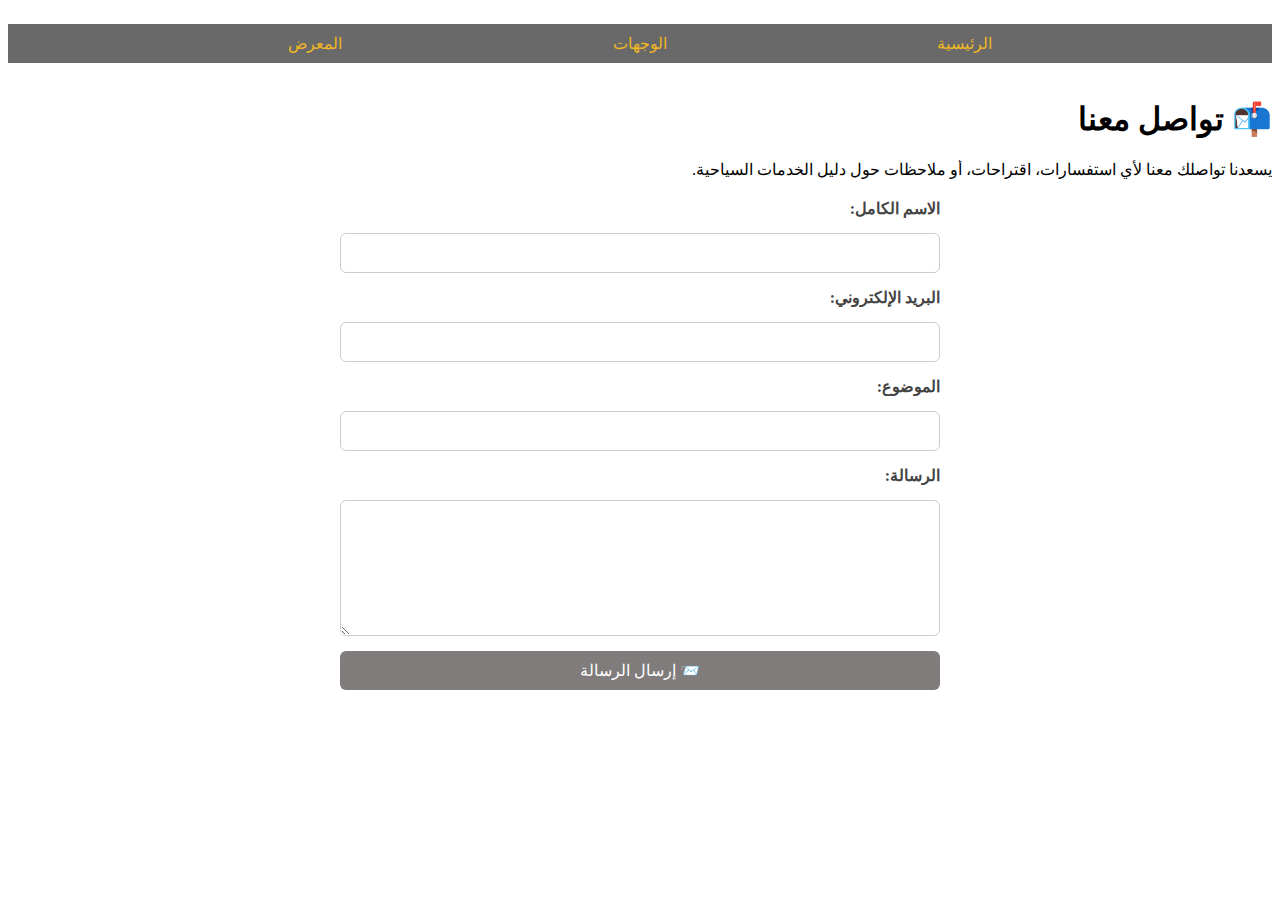
<file: contact/index.html>
<!DOCTYPE html>
<html lang="ar" dir="rtl">
<head>
  <meta charset="UTF-8">
  <title>تواصل معنا</title>
  <link rel="stylesheet" href="style.css">
</head>
<body>

  <nav class="nav_main">
    <ul>
      <li><a href="../index.html">الرئيسية</a></li>
      <li><a href="../distnation/index.html">الوجهات</a></li>

      <li><a href="../display/display.html">المعرض</a></li>

    </ul>
  </nav>

  <section class="services-container">
    <h1>📬 تواصل معنا</h1>
    <p>يسعدنا تواصلك معنا لأي استفسارات، اقتراحات، أو ملاحظات حول دليل الخدمات السياحية.</p>

    <form action="#" method="post" class="contact-form">
      <label for="name">الاسم الكامل:</label>
      <input type="text" id="name" name="name" required>

      <label for="email">البريد الإلكتروني:</label>
      <input type="email" id="email" name="email" required>

      <label for="subject">الموضوع:</label>
      <input type="text" id="subject" name="subject">

      <label for="message">الرسالة:</label>
      <textarea id="message" name="message" rows="6" required></textarea>

      <button type="submit">📨 إرسال الرسالة</button>
    </form>
  </section>

</body>
</html>
</file>
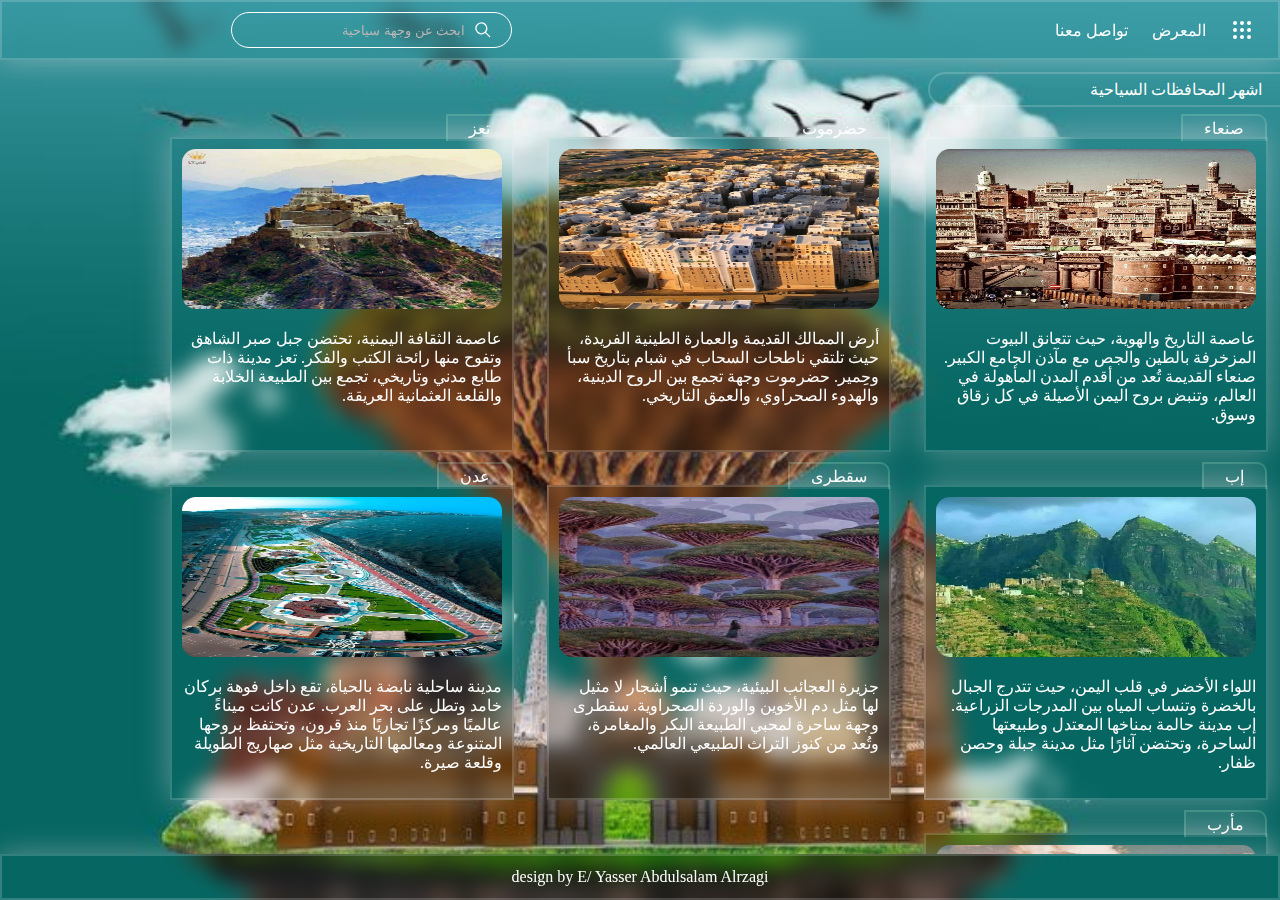
<file: distnation/index.html>
<!doctype html>
<html>
<head>
    <meta charset="utf-8">
    <meta name="viewport" content="width=device-width, initial-scale=1">
    <title>اكتشف جمال اليمن</title>
    <link rel="stylesheet" href="style.css">
</head>



<body>
<!-- <h1 class="main_title">اكتشف جمال اليمن:وجهات سياحية تنتظرك!</h1>-->
   <nav class="nav_main">
       <div class="start">
           <ul>

               <li><a href="../index.html" title="الرئيسية">
                   <svg width="24" height="24" viewBox="0 0 24 24" xmlns="http://www.w3.org/2000/svg">
                       <path d="M12 17a2 2 0 110 4 2 2 0 010-4zm7 0a2 2 0 110 4 2 2 0 010-4zM5 17a2 2 0 110 4 2 2 0 010-4zm7-7a2 2 0 110 4 2 2 0 010-4zm7 0a2 2 0 110 4 2 2 0 010-4zM5 10a2 2 0 110 4 2 2 0 010-4zm7-7a2 2 0 110 4 2 2 0 010-4zm7 0a2 2 0 110 4 2 2 0 010-4zM5 3a2 2 0 110 4 2 2 0 010-4z"></path>
                   </svg>
               </a>
               </li>
                   <li><a href="../display/display.html">المعرض</a></li>
                   <li><a href="../contact/index.html">تواصل معنا</a></li>
           </ul>

       </div>
       <div class="search">
           <div class="input-search">
               <button>
                 <svg width="24" height="24" viewBox="0 0 24 24" xmlns="http://www.w3.org/2000/svg"><path d="M10 2.75a7.25 7.25 0 015.63 11.82l4.9 4.9a.75.75 0 01-.98 1.13l-.08-.07-4.9-4.9A7.25 7.25 0 1110 2.75zm0 1.5a5.75 5.75 0 100 11.5 5.75 5.75 0 000-11.5z"></path></svg>

               </button>
                <input type="search" name="searched" placeholder="ابحث عن وجهة سياحية" id="searched">
           </div>

       </div>



   </nav>

    <div class="container">
         <div class="title-m">اشهر المحافظات السياحية</div>
        <div class="cards">


            <div class="card card1">
                <div class="title-card" > صنعاء</div>
               <a href="../service/services_sana'a/index.html"> <img src="old_sana'a.jpg"></a>
                <p>عاصمة التاريخ والهوية، حيث تتعانق البيوت المزخرفة بالطين والجص مع مآذن الجامع الكبير. صنعاء القديمة تُعد من أقدم المدن المأهولة في العالم، وتنبض بروح اليمن الأصيلة في كل زقاق وسوق.</p>
            </div>

            <div class="card card2">
                <div class="title-card" > حضرموت</div>
                <a href="../service/services_marb/index.html"><img src="hadr.jpg"></a>
                <p>
        أرض الممالك القديمة والعمارة الطينية الفريدة، حيث تلتقي ناطحات السحاب في شبام بتاريخ سبأ وحِمير. حضرموت وجهة تجمع بين الروح الدينية، والهدوء الصحراوي، والعمق التاريخي.</p>
            </div>

            <div class="card card3">
                <div class="title-card" > تعز</div>
                <a href="../service/services_taiiz/index.html"><img src="taiiz.jpg"></a>
                <p>عاصمة الثقافة اليمنية، تحتضن جبل صبر الشاهق وتفوح منها رائحة الكتب والفكر. تعز مدينة ذات طابع مدني وتاريخي، تجمع بين الطبيعة الخلابة والقلعة العثمانية العريقة.</p>
            </div>

            <div class="card card4">
                <div class="title-card" > إب</div>
                <a href="../service/services_eeb/index.html"><img src="eb.jpg"></a>

                <p>اللواء الأخضر في قلب اليمن، حيث تتدرج الجبال بالخضرة وتنساب المياه بين المدرجات الزراعية. إب مدينة حالمة بمناخها المعتدل وطبيعتها الساحرة، وتحتضن آثارًا مثل مدينة جبلة وحصن ظفار.</p>
            </div>

            <div class="card card5">
                <div class="title-card" > سقطرى</div>

                <a href="../service/services_soqatra/index.html"><img src="socatra.jpg"></a>

                <p>جزيرة العجائب البيئية، حيث تنمو أشجار لا مثيل لها مثل دم الأخوين والوردة الصحراوية. سقطرى وجهة ساحرة لمحبي الطبيعة البكر والمغامرة، وتُعد من كنوز التراث الطبيعي العالمي.</p>
            </div>

            <div class="card card6">
                <div class="title-card" > عدن</div>
               <a href="../service/services_aden/index.html"> <img src="aden.jpg"></a>

                <p>مدينة ساحلية نابضة بالحياة، تقع داخل فوهة بركان خامد وتطل على بحر العرب. عدن كانت ميناءً عالميًا ومركزًا تجاريًا منذ قرون، وتحتفظ بروحها المتنوعة ومعالمها التاريخية مثل صهاريج الطويلة وقلعة صيرة.</p>
            </div>

              <div class="card card7">

                <div class="title-card" > مأرب</div>
                  <a href="../service/services_marb/index.html"><img src="marb.jpg"></a>

                <p>مهد الحضارة السبئية، وموطن سد مأرب العظيم ومعبد أوام. مأرب تحكي قصة اليمن القديم بكل فخر، وتُعد وجهة مثالية لعشاق الآثار والأساطير.</p>
            </div>
        </div>


          <div class="title-f">🍽️ أشهر الأكلات اليمنية السياحية</div>
        <div class="foods">



          <div class="food-card">
              <img src="foods/mandi.jpg">
            <h2>🥘 المندي</h2>
            <p>لحم أو دجاج يُطهى في حفرة تحت الأرض على الفحم، يقدم مع أرز متبل ومكسرات. يُشتهر في مأرب وحضرموت.</p>
          </div>

          <div class="food-card">
               <img src="foods/zorbian.jpg">
            <h2>🍛 الزربيان</h2>
            <p>طبق عدني فاخر من الأرز واللحم أو الدجاج، مع الزبيب والبطاطس والبهارات. يُقدم في المناسبات ويُعد من أطيب الأطباق في عدن.</p>
          </div>

          <div class="food-card">
              <img src="foods/salth.jpg">
            <h2>🍲 السلتة</h2>
            <p>خليط من الحلبة، اللحم، الخضار، والمرق، يُقدم في فخار ساخن. يُشتهر في صنعاء ويُعد وجبة يومية شعبية.</p>
          </div>

          <div class="food-card">
              <img src="foods/fahsa%20(2).jpg">
            <h2>🍲 الفحسة</h2>
            <p>مشابه للسلتة لكن أكثر كثافة، ويُضاف إليها اللحم المهروس.</p>
          </div>

          <div class="food-card">
              <img src="foods/assid.jpg">
            <h2>🌾 العصيد</h2>
            <p>عجينة من دقيق الذرة أو البر، تُقدم مع مرق اللحم أو العسل. تُشتهر في إب وتعز والمناطق الوسطى.</p>
          </div>

          <div class="food-card">
              <img src="foods/shafot.jpg">
            <h2>🥣 الشفوت</h2>
            <p>خبز رقيق مغموس في لبن وثوم ونعناع، يُقدم باردًا كمقبلات. يُشتهر في صنعاء والمناطق الجبلية.</p>
          </div>

          <div class="food-card">
              <img src="foods/bentsahn.jpg">
            <h2>🍯 بنت الصحن</h2>
            <p>فطيرة رقيقة مدهونة بالسمن والعسل، تُقدم في المناسبات والأعياد. تُعد من الحلويات التقليدية في معظم المحافظات.</p>
          </div>

          <div class="food-card">
              <img src="foods/sabaia.jpg">
            <h2>🥟 السبايا</h2>
            <p>فطيرة محشوة بالتمر أو السكر، تُخبز وتُقدم مع الشاي. تُشتهر في تعز وإب.</p>
          </div>

          <div class="food-card">
              <img src="foods/mlog.jpg">
            <h2>🍞 الملوج </h2>
            <p>أنواع خبز يمني تُخبز في التنور، تُقدم مع الأطباق أو الشاي، وتُعد جزءًا أساسيًا من المائدة اليمنية.</p>
          </div>

          <div class="food-card">
              <img src="foods/shay.jpg">
            <h2>☕ الشاي العدني والقهوة اليمنية</h2>
            <p>الشاي العدني بالحليب والهيل والقرنفل، والقهوة اليمنية الخفيفة مع الزنجبيل والهيل، تُقدمان في مجالس الضيافة.</p>



          </div>

        </div>

    </div>

<footer>
    design by E/ Yasser Abdulsalam Alrzagi
</footer>
</body>
</html>
</file>
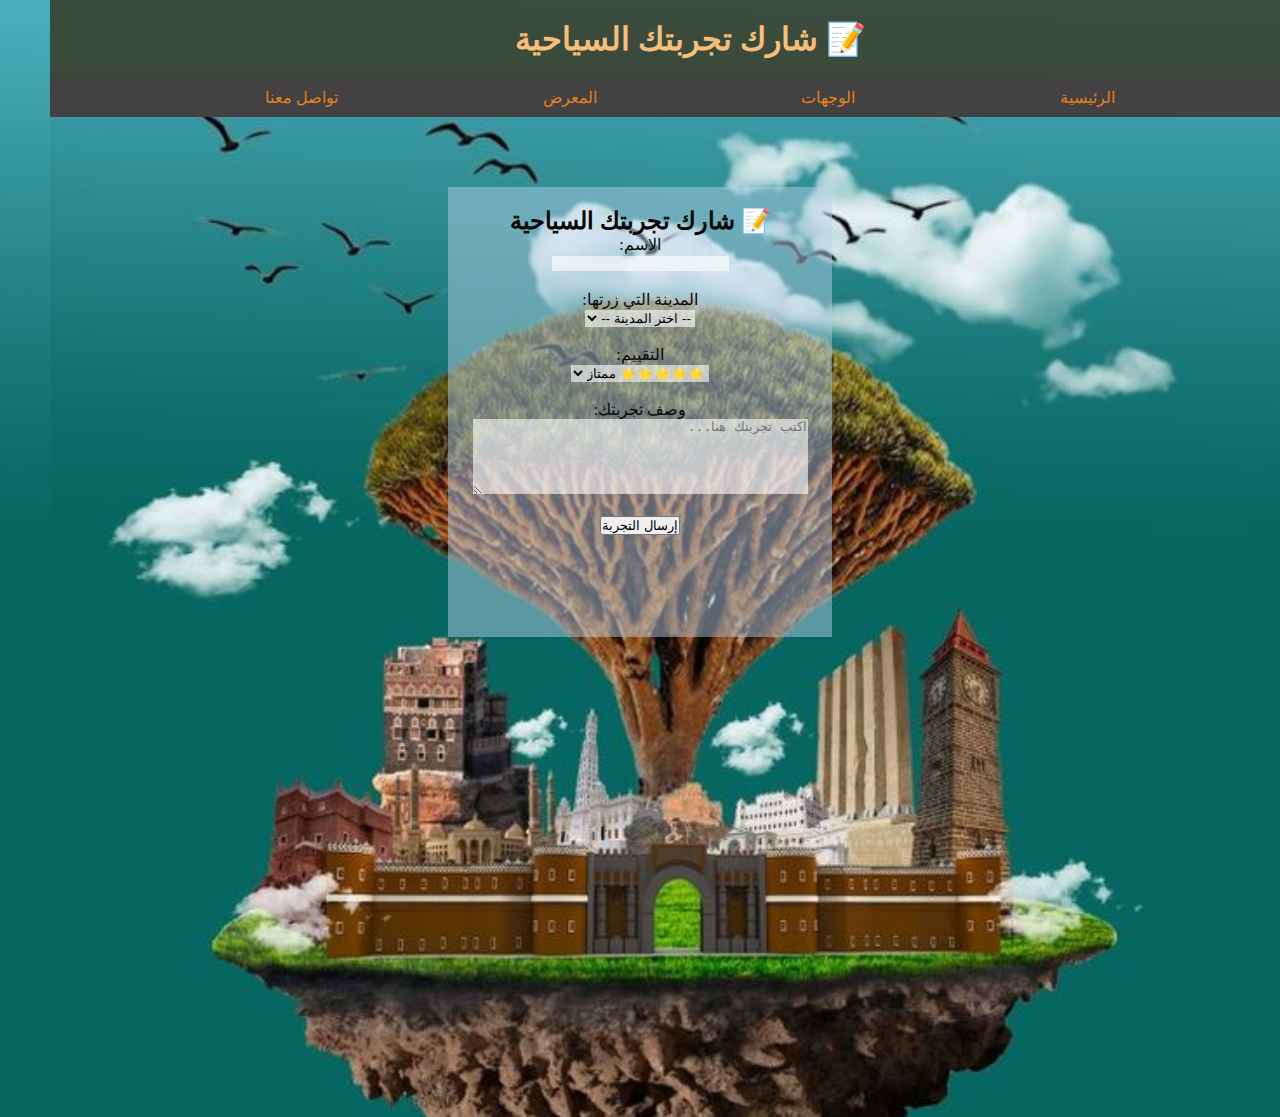
<file: service/index.html>
<!DOCTYPE html>
<html lang="ar" dir="rtl">
<head>
  <meta charset="UTF-8">
  <title>دليل الخدمات السياحية – اليمن</title>
  <link rel="stylesheet" href="style.css">
</head>
<body>
<form class="main">
    <h1>📝 شارك تجربتك السياحية</h1>


   <nav class="nav_main">
       <ul>
 <li><a href="../index.html">الرئيسية</a></li>
           <li><a href="../distnation/index.html">الوجهات</a></li>
           <li><a href="../display/display.html">المعرض</a></li>
           <li><a href="../contact/index.html">تواصل معنا</a></li>
       </ul>
   </nav>
        <nav class="input-content">

            <section class="main_input">
  <h2>📝 شارك تجربتك السياحية</h2>
  <form action="#" method="post">
    <label for="name">الاسم:</label><br>
    <input type="text" id="name" name="name" required><br><br>

    <label for="city">المدينة التي زرتها:</label><br>
    <select id="city" name="city" required>
      <option value="">-- اختر المدينة --</option>
      <option value="حضرموت">حضرموت</option>
        <option value="مأرب">مأرب</option>
      <option value="تعز">تعز</option>
      <option value="إب">إب</option>

      <option value="صنعاء">صنعاء</option>
      <option value="عدن">عدن</option>
      <option value="سقطرى">سقطرى</option>
    </select><br><br>

    <label for="rating">التقييم:</label><br>
    <select id="rating" name="rating" required>
      <option value="5">⭐⭐⭐⭐⭐ ممتاز</option>
      <option value="4">⭐⭐⭐⭐ جيد جدًا</option>
      <option value="3">⭐⭐⭐ جيد</option>
      <option value="2">⭐⭐ متوسط</option>
      <option value="1">⭐ ضعيف</option>
    </select><br><br>

    <label for="experience">وصف تجربتك:</label><br>
    <textarea id="experience" name="experience" rows="5" cols="40" placeholder="اكتب تجربتك هنا..." required></textarea><br><br>

    <button type="submit">إرسال التجربة</button>
  </form>
</section>

        </nav>
    </div>

</form>
</body>
</file>
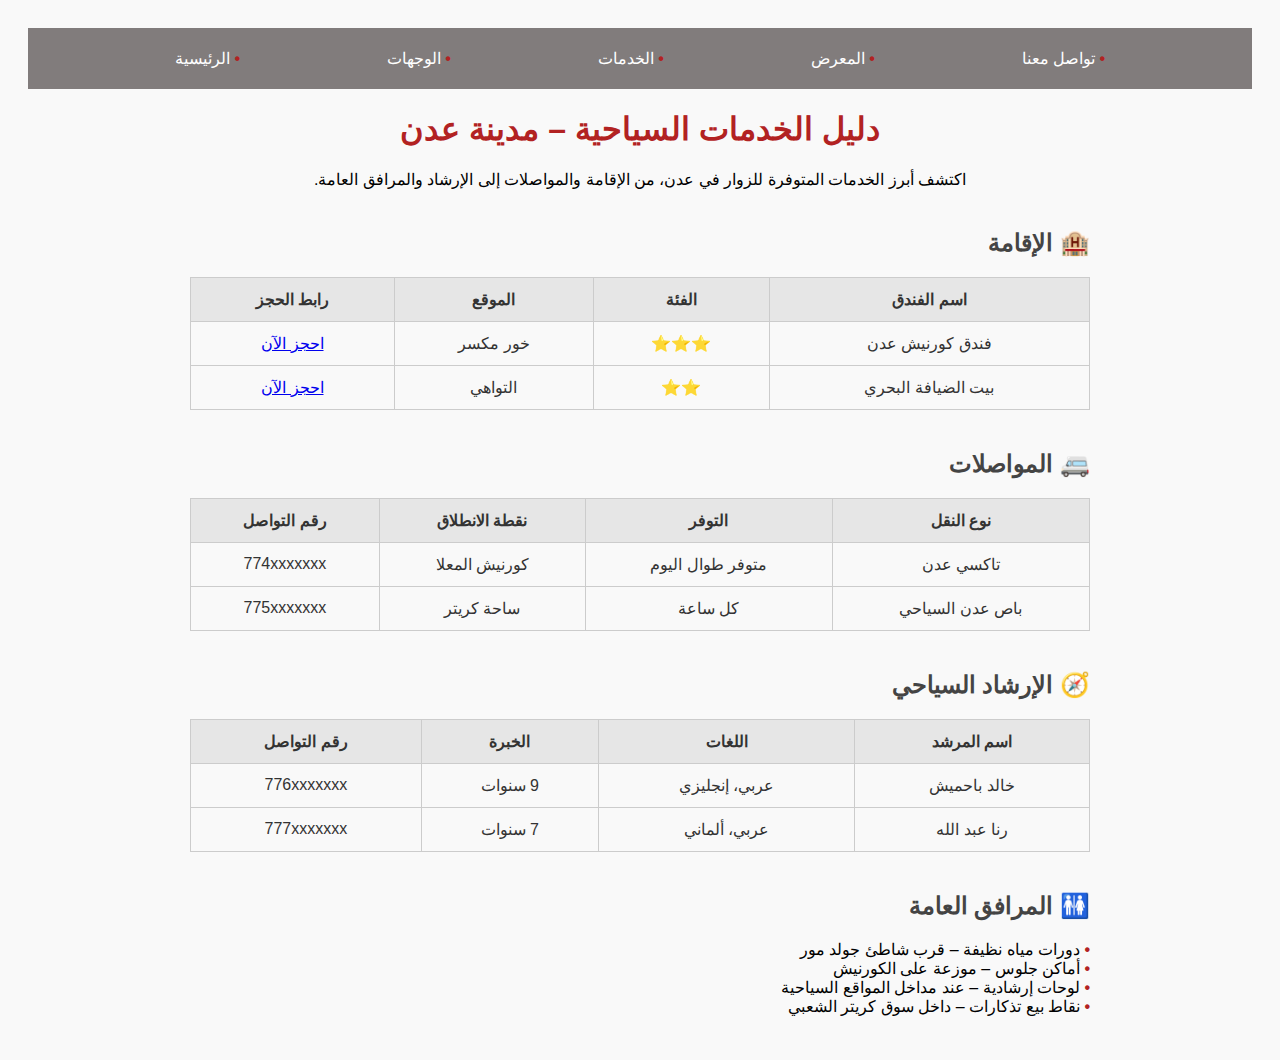
<file: service/services_aden/index.html>
<!DOCTYPE html>
<html lang="ar" dir="rtl">
<head>
  <meta charset="UTF-8">
  <title>دليل الخدمات السياحية – عدن</title>
  <link rel="stylesheet" href="style.css">
</head>
<body>
   <nav class="nav_main">
       <ul>
           <li><a href="../../index.html">الرئيسية</a></li>
           <li><a href="../../distnation/index.html">الوجهات</a></li>
            <li><a href="../../service/index.html">الخدمات</a></li>
           <li><a href="../../display/display.html">المعرض</a></li>
           <li><a href="#">تواصل معنا</a></li>
       </ul>
   </nav>
  <section class="services-container">
    <h1>دليل الخدمات السياحية – مدينة عدن</h1>
    <p>اكتشف أبرز الخدمات المتوفرة للزوار في عدن، من الإقامة والمواصلات إلى الإرشاد والمرافق العامة.</p>

    <!-- 🏨 الإقامة -->
    <h2>🏨 الإقامة</h2>
    <table>
      <tr>
        <th>اسم الفندق</th>
        <th>الفئة</th>
        <th>الموقع</th>
        <th>رابط الحجز</th>
      </tr>
      <tr>
        <td>فندق كورنيش عدن</td>
        <td>⭐⭐⭐</td>
        <td>خور مكسر</td>
        <td><a href="#">احجز الآن</a></td>
      </tr>
      <tr>
        <td>بيت الضيافة البحري</td>
        <td>⭐⭐</td>
        <td>التواهي</td>
        <td><a href="#">احجز الآن</a></td>
      </tr>
    </table>

    <!-- 🚐 المواصلات -->
    <h2>🚐 المواصلات</h2>
    <table>
      <tr>
        <th>نوع النقل</th>
        <th>التوفر</th>
        <th>نقطة الانطلاق</th>
        <th>رقم التواصل</th>
      </tr>
      <tr>
        <td>تاكسي عدن</td>
        <td>متوفر طوال اليوم</td>
        <td>كورنيش المعلا</td>
        <td>774xxxxxxx</td>
      </tr>
      <tr>
        <td>باص عدن السياحي</td>
        <td>كل ساعة</td>
        <td>ساحة كريتر</td>
        <td>775xxxxxxx</td>
      </tr>
    </table>

    <!-- 🧭 الإرشاد السياحي -->
    <h2>🧭 الإرشاد السياحي</h2>
    <table>
      <tr>
        <th>اسم المرشد</th>
        <th>اللغات</th>
        <th>الخبرة</th>
        <th>رقم التواصل</th>
      </tr>
      <tr>
        <td>خالد باحميش</td>
        <td>عربي، إنجليزي</td>
        <td>9 سنوات</td>
        <td>776xxxxxxx</td>
      </tr>
      <tr>
        <td>رنا عبد الله</td>
        <td>عربي، ألماني</td>
        <td>7 سنوات</td>
        <td>777xxxxxxx</td>
      </tr>
    </table>

    <!-- 🚻 المرافق العامة -->
    <h2>🚻 المرافق العامة</h2>
    <ul>
      <li>دورات مياه نظيفة – قرب شاطئ جولد مور</li>
      <li>أماكن جلوس – موزعة على الكورنيش</li>
      <li>لوحات إرشادية – عند مداخل المواقع السياحية</li>
      <li>نقاط بيع تذكارات – داخل سوق كريتر الشعبي</li>
    </ul>
  </section>

</body>
</html>
</file>
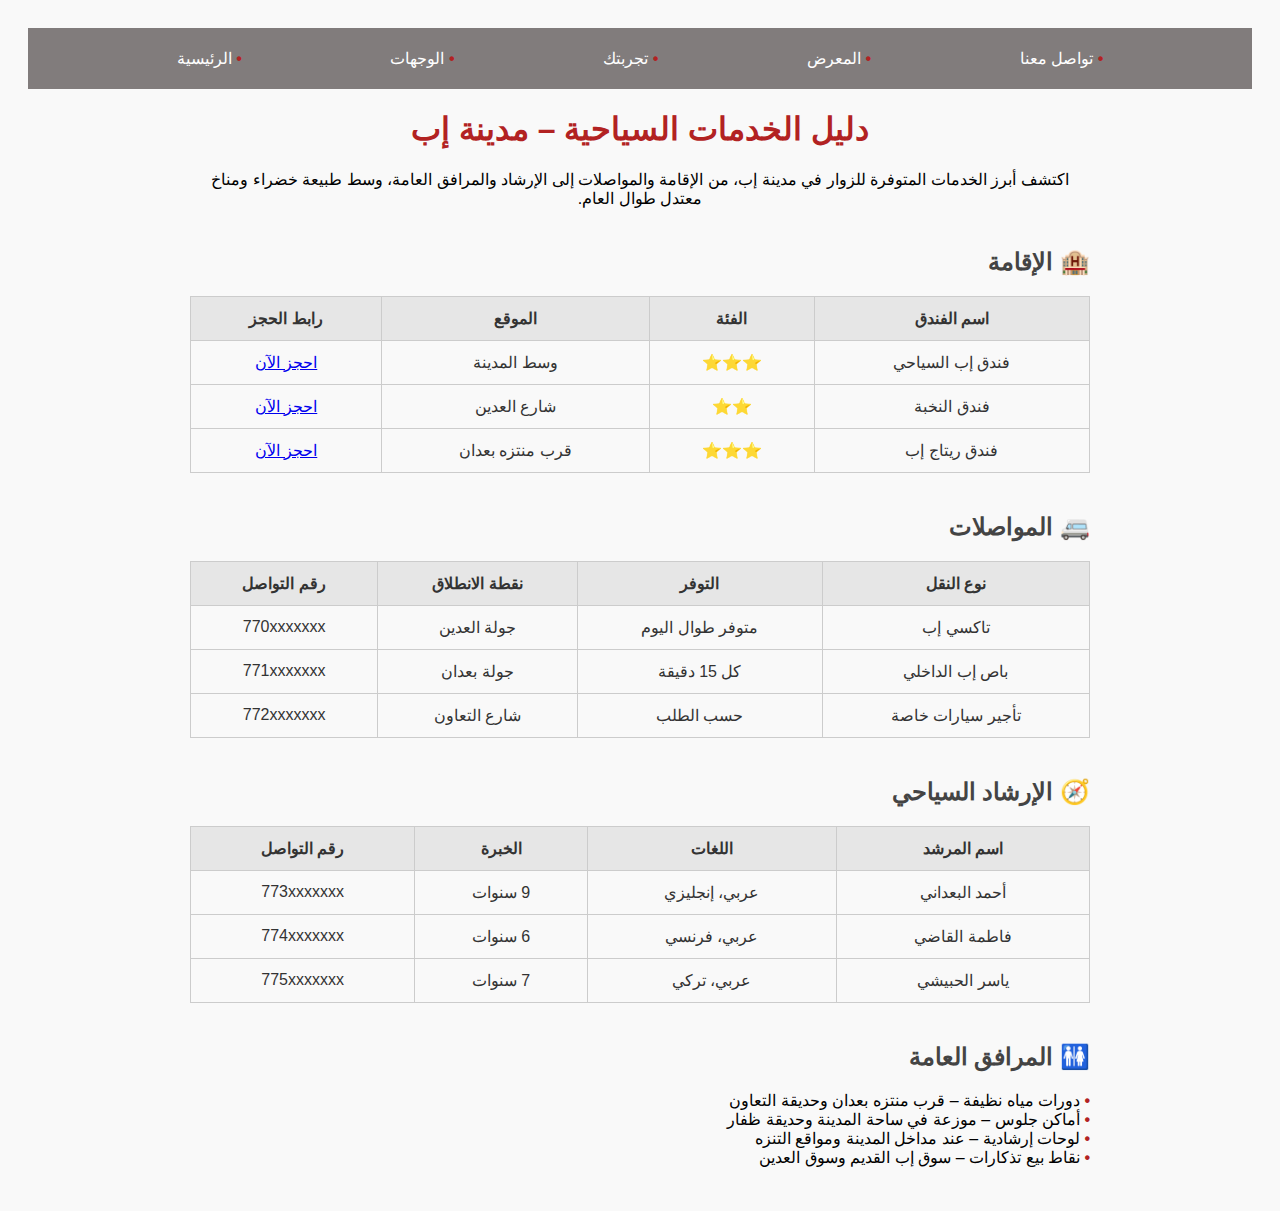
<file: service/services_eeb/index.html>
<!DOCTYPE html>
<html lang="ar" dir="rtl">
<head>
  <meta charset="UTF-8">
  <title>دليل الخدمات السياحية – إب</title>
  <link rel="stylesheet" href="style.css">
</head>
<body>
 <nav class="nav_main">
       <ul>
 <li><a href="../../index.html">الرئيسية</a></li>
           <li><a href="../../distnation/index.html">الوجهات</a></li>
            <li><a href="../../service/index.html">تجربتك</a></li>
           <li><a href="../../display/display.html">المعرض</a></li>
           <li><a href="#">تواصل معنا</a></li>
       </ul>
   </nav>

  <section class="services-container">
    <h1>دليل الخدمات السياحية – مدينة إب</h1>
    <p>اكتشف أبرز الخدمات المتوفرة للزوار في مدينة إب، من الإقامة والمواصلات إلى الإرشاد والمرافق العامة، وسط طبيعة خضراء ومناخ معتدل طوال العام.</p>

    <!-- 🏨 الإقامة -->
    <h2>🏨 الإقامة</h2>
    <table>
      <tr>
        <th>اسم الفندق</th>
        <th>الفئة</th>
        <th>الموقع</th>
        <th>رابط الحجز</th>
      </tr>
      <tr>
        <td>فندق إب السياحي</td>
        <td>⭐⭐⭐</td>
        <td>وسط المدينة</td>
        <td><a href="#">احجز الآن</a></td>
      </tr>
      <tr>
        <td>فندق النخبة</td>
        <td>⭐⭐</td>
        <td>شارع العدين</td>
        <td><a href="#">احجز الآن</a></td>
      </tr>
      <tr>
        <td>فندق ريتاج إب</td>
        <td>⭐⭐⭐</td>
        <td>قرب منتزه بعدان</td>
        <td><a href="#">احجز الآن</a></td>
      </tr>
    </table>

    <!-- 🚐 المواصلات -->
    <h2>🚐 المواصلات</h2>
    <table>
      <tr>
        <th>نوع النقل</th>
        <th>التوفر</th>
        <th>نقطة الانطلاق</th>
        <th>رقم التواصل</th>
      </tr>
      <tr>
        <td>تاكسي إب</td>
        <td>متوفر طوال اليوم</td>
        <td>جولة العدين</td>
        <td>770xxxxxxx</td>
      </tr>
      <tr>
        <td>باص إب الداخلي</td>
        <td>كل 15 دقيقة</td>
        <td>جولة بعدان</td>
        <td>771xxxxxxx</td>
      </tr>
      <tr>
        <td>تأجير سيارات خاصة</td>
        <td>حسب الطلب</td>
        <td>شارع التعاون</td>
        <td>772xxxxxxx</td>
      </tr>
    </table>

    <!-- 🧭 الإرشاد السياحي -->
    <h2>🧭 الإرشاد السياحي</h2>
    <table>
      <tr>
        <th>اسم المرشد</th>
        <th>اللغات</th>
        <th>الخبرة</th>
        <th>رقم التواصل</th>
      </tr>
      <tr>
        <td>أحمد البعداني</td>
        <td>عربي، إنجليزي</td>
        <td>9 سنوات</td>
        <td>773xxxxxxx</td>
      </tr>
      <tr>
        <td>فاطمة القاضي</td>
        <td>عربي، فرنسي</td>
        <td>6 سنوات</td>
        <td>774xxxxxxx</td>
      </tr>
      <tr>
        <td>ياسر الحبيشي</td>
        <td>عربي، تركي</td>
        <td>7 سنوات</td>
        <td>775xxxxxxx</td>
      </tr>
    </table>

    <!-- 🚻 المرافق العامة -->
    <h2>🚻 المرافق العامة</h2>
    <ul>
      <li>دورات مياه نظيفة – قرب منتزه بعدان وحديقة التعاون</li>
      <li>أماكن جلوس – موزعة في ساحة المدينة وحديقة ظفار</li>
      <li>لوحات إرشادية – عند مداخل المدينة ومواقع التنزه</li>
      <li>نقاط بيع تذكارات – سوق إب القديم وسوق العدين</li>
    </ul>
  </section>

</body>
</html>
</file>
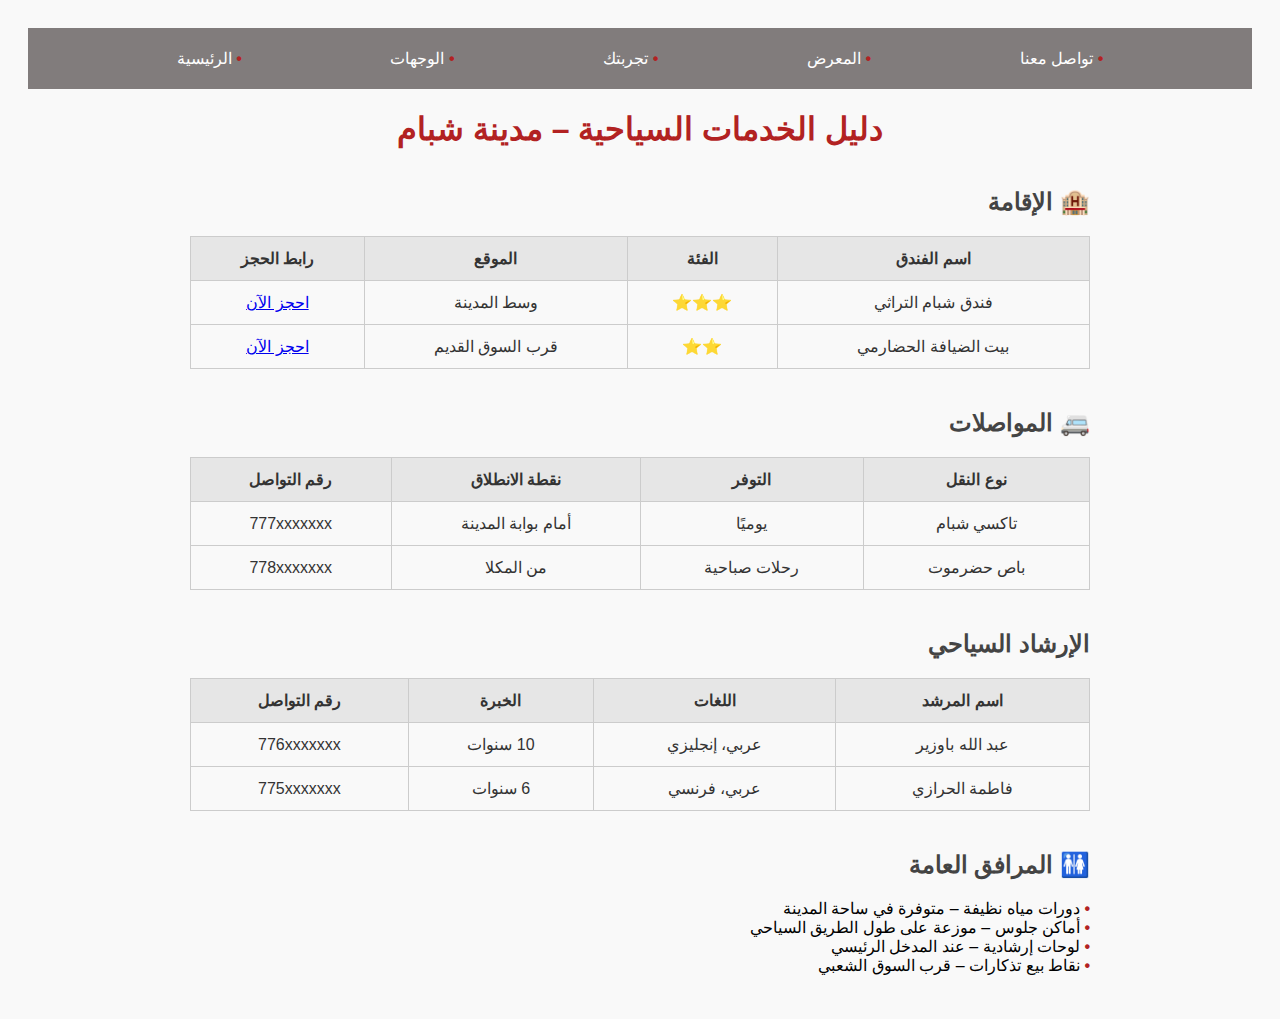
<file: service/services_hadramot/index.html>
<!DOCTYPE html>
<html lang="ar" dir="rtl">
<head>
  <meta charset="UTF-8">
  <title>دليل الخدمات السياحية – شبام</title>
  <link rel="stylesheet" href="style.css">
</head>
<body>
     <nav class="nav_main">
       <ul>
 <li><a href="../../index.html">الرئيسية</a></li>
           <li><a href="../../distnation/index.html">الوجهات</a></li>
            <li><a href="../../service/index.html">تجربتك</a></li>
           <li><a href="../../display/display.html">المعرض</a></li>
           <li><a href="#">تواصل معنا</a></li>
       </ul>
   </nav>
  <section class="services-container">
    <h1>دليل الخدمات السياحية – مدينة شبام</h1>

    <!-- 🏨 الإقامة -->
    <h2>🏨 الإقامة</h2>
    <table>
      <tr>
        <th>اسم الفندق</th>
        <th>الفئة</th>
        <th>الموقع</th>
        <th>رابط الحجز</th>
      </tr>
      <tr>
        <td>فندق شبام التراثي</td>
        <td>⭐⭐⭐</td>
        <td>وسط المدينة</td>
        <td><a href="#">احجز الآن</a></td>
      </tr>
      <tr>
        <td>بيت الضيافة الحضارمي</td>
        <td>⭐⭐</td>
        <td>قرب السوق القديم</td>
        <td><a href="#">احجز الآن</a></td>
      </tr>
    </table>

    <h2>🚐 المواصلات</h2>
    <table>
      <tr>
        <th>نوع النقل</th>
        <th>التوفر</th>
        <th>نقطة الانطلاق</th>
        <th>رقم التواصل</th>
      </tr>
      <tr>
        <td>تاكسي شبام</td>
        <td>يوميًا</td>
        <td>أمام بوابة المدينة</td>
        <td>777xxxxxxx</td>
      </tr>
      <tr>
        <td>باص حضرموت</td>
        <td>رحلات صباحية</td>
        <td>من المكلا</td>
        <td>778xxxxxxx</td>
      </tr>
    </table>

    <h2> الإرشاد السياحي</h2>
    <table>
      <tr>
        <th>اسم المرشد</th>
        <th>اللغات</th>
        <th>الخبرة</th>
        <th>رقم التواصل</th>
      </tr>
      <tr>
        <td>عبد الله باوزير</td>
        <td>عربي، إنجليزي</td>
        <td>10 سنوات</td>
        <td>776xxxxxxx</td>
      </tr>
      <tr>
        <td>فاطمة الحرازي</td>
        <td>عربي، فرنسي</td>
        <td>6 سنوات</td>
        <td>775xxxxxxx</td>
      </tr>
    </table>

    <!--  المرافق العامة -->
    <h2>🚻 المرافق العامة</h2>
    <ul>
      <li>دورات مياه نظيفة – متوفرة في ساحة المدينة</li>
      <li>أماكن جلوس – موزعة على طول الطريق السياحي</li>
      <li>لوحات إرشادية – عند المدخل الرئيسي</li>
      <li>نقاط بيع تذكارات – قرب السوق الشعبي</li>
    </ul>
  </section>

</body>
</html>
</file>
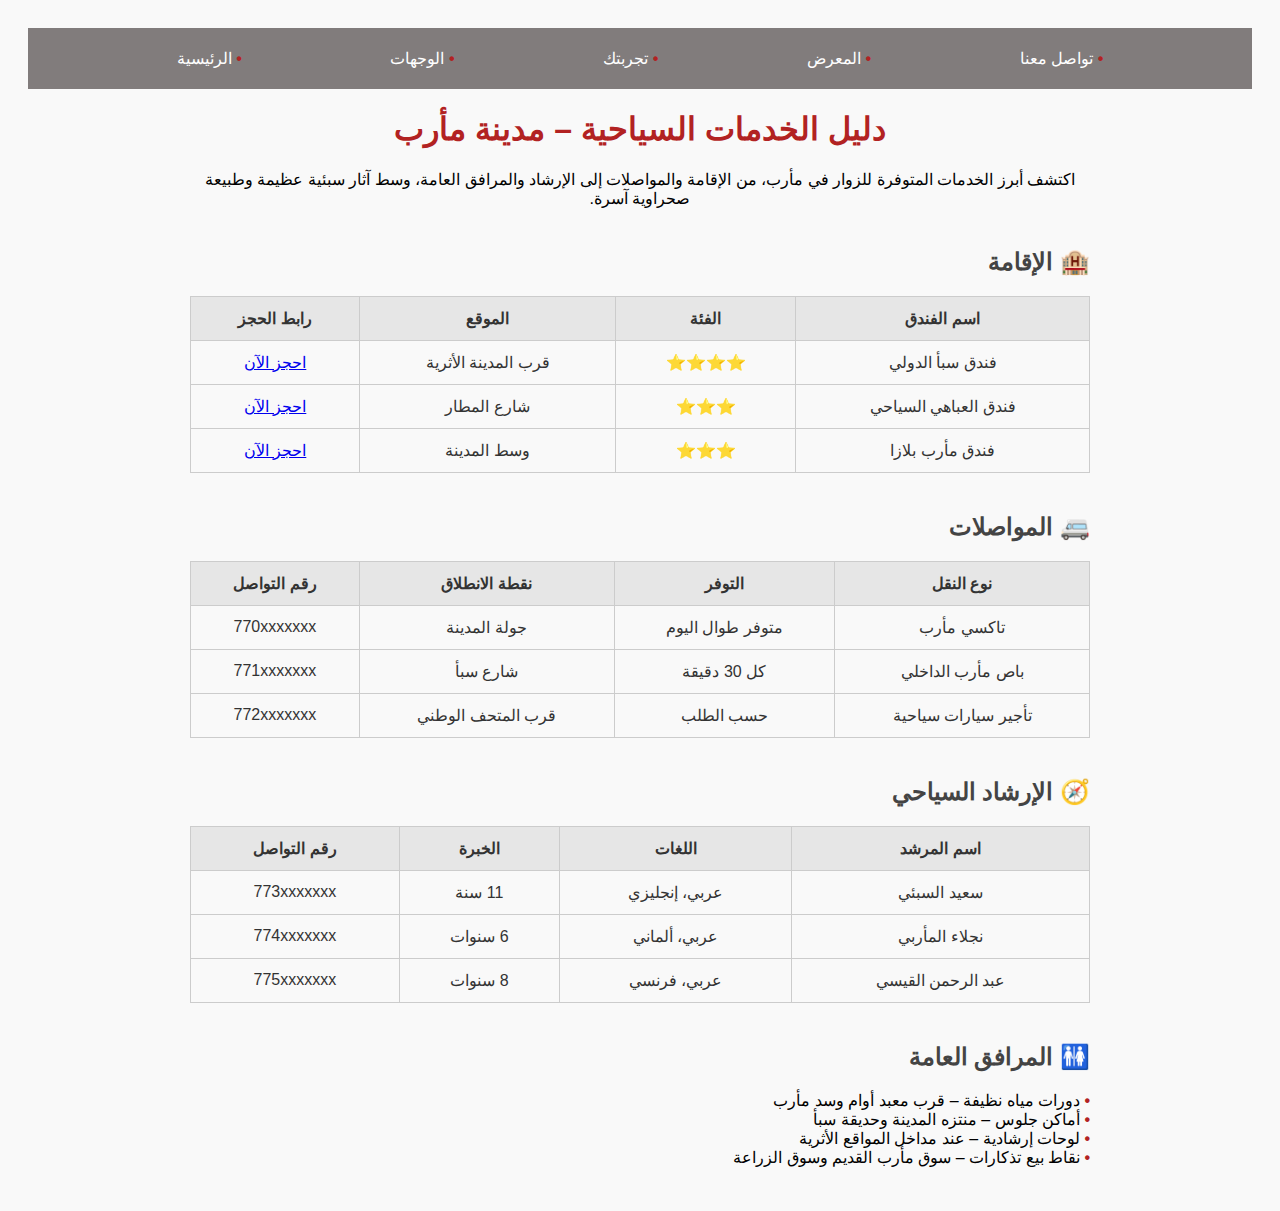
<file: service/services_marb/index.html>
<!DOCTYPE html>
<html lang="ar" dir="rtl">
<head>
  <meta charset="UTF-8">
  <title>دليل الخدمات السياحية – مأرب</title>
  <link rel="stylesheet" href="style.css">
</head>
<body>
   <nav class="nav_main">
       <ul>
           <li><a href="../../index.html">الرئيسية</a></li>
           <li><a href="../../distnation/index.html">الوجهات</a></li>
            <li><a href="../../service/index.html">تجربتك</a></li>
           <li><a href="../../display/display.html">المعرض</a></li>
           <li><a href="#">تواصل معنا</a></li>
       </ul>
   </nav>

  <section class="services-container">
    <h1>دليل الخدمات السياحية – مدينة مأرب</h1>
    <p>اكتشف أبرز الخدمات المتوفرة للزوار في مأرب، من الإقامة والمواصلات إلى الإرشاد والمرافق العامة، وسط آثار سبئية عظيمة وطبيعة صحراوية آسرة.</p>

    <!-- 🏨 الإقامة -->
    <h2>🏨 الإقامة</h2>
    <table>
      <tr>
        <th>اسم الفندق</th>
        <th>الفئة</th>
        <th>الموقع</th>
        <th>رابط الحجز</th>
      </tr>
      <tr>
        <td>فندق سبأ الدولي</td>
        <td>⭐⭐⭐⭐</td>
        <td>قرب المدينة الأثرية</td>
        <td><a href="#">احجز الآن</a></td>
      </tr>
      <tr>
        <td>فندق العباهي السياحي</td>
        <td>⭐⭐⭐</td>
        <td>شارع المطار</td>
        <td><a href="#">احجز الآن</a></td>
      </tr>
      <tr>
        <td>فندق مأرب بلازا</td>
        <td>⭐⭐⭐</td>
        <td>وسط المدينة</td>
        <td><a href="#">احجز الآن</a></td>
      </tr>
    </table>

    <!-- 🚐 المواصلات -->
    <h2>🚐 المواصلات</h2>
    <table>
      <tr>
        <th>نوع النقل</th>
        <th>التوفر</th>
        <th>نقطة الانطلاق</th>
        <th>رقم التواصل</th>
      </tr>
      <tr>
        <td>تاكسي مأرب</td>
        <td>متوفر طوال اليوم</td>
        <td>جولة المدينة</td>
        <td>770xxxxxxx</td>
      </tr>
      <tr>
        <td>باص مأرب الداخلي</td>
        <td>كل 30 دقيقة</td>
        <td>شارع سبأ</td>
        <td>771xxxxxxx</td>
      </tr>
      <tr>
        <td>تأجير سيارات سياحية</td>
        <td>حسب الطلب</td>
        <td>قرب المتحف الوطني</td>
        <td>772xxxxxxx</td>
      </tr>
    </table>

    <!-- 🧭 الإرشاد السياحي -->
    <h2>🧭 الإرشاد السياحي</h2>
    <table>
      <tr>
        <th>اسم المرشد</th>
        <th>اللغات</th>
        <th>الخبرة</th>
        <th>رقم التواصل</th>
      </tr>
      <tr>
        <td>سعيد السبئي</td>
        <td>عربي، إنجليزي</td>
        <td>11 سنة</td>
        <td>773xxxxxxx</td>
      </tr>
      <tr>
        <td>نجلاء المأربي</td>
        <td>عربي، ألماني</td>
        <td>6 سنوات</td>
        <td>774xxxxxxx</td>
      </tr>
      <tr>
        <td>عبد الرحمن القيسي</td>
        <td>عربي، فرنسي</td>
        <td>8 سنوات</td>
        <td>775xxxxxxx</td>
      </tr>
    </table>

    <!-- 🚻 المرافق العامة -->
    <h2>🚻 المرافق العامة</h2>
    <ul>
      <li>دورات مياه نظيفة – قرب معبد أوام وسد مأرب</li>
      <li>أماكن جلوس – منتزه المدينة وحديقة سبأ</li>
      <li>لوحات إرشادية – عند مداخل المواقع الأثرية</li>
      <li>نقاط بيع تذكارات – سوق مأرب القديم وسوق الزراعة</li>
    </ul>
  </section>

</body>
</html>
</file>
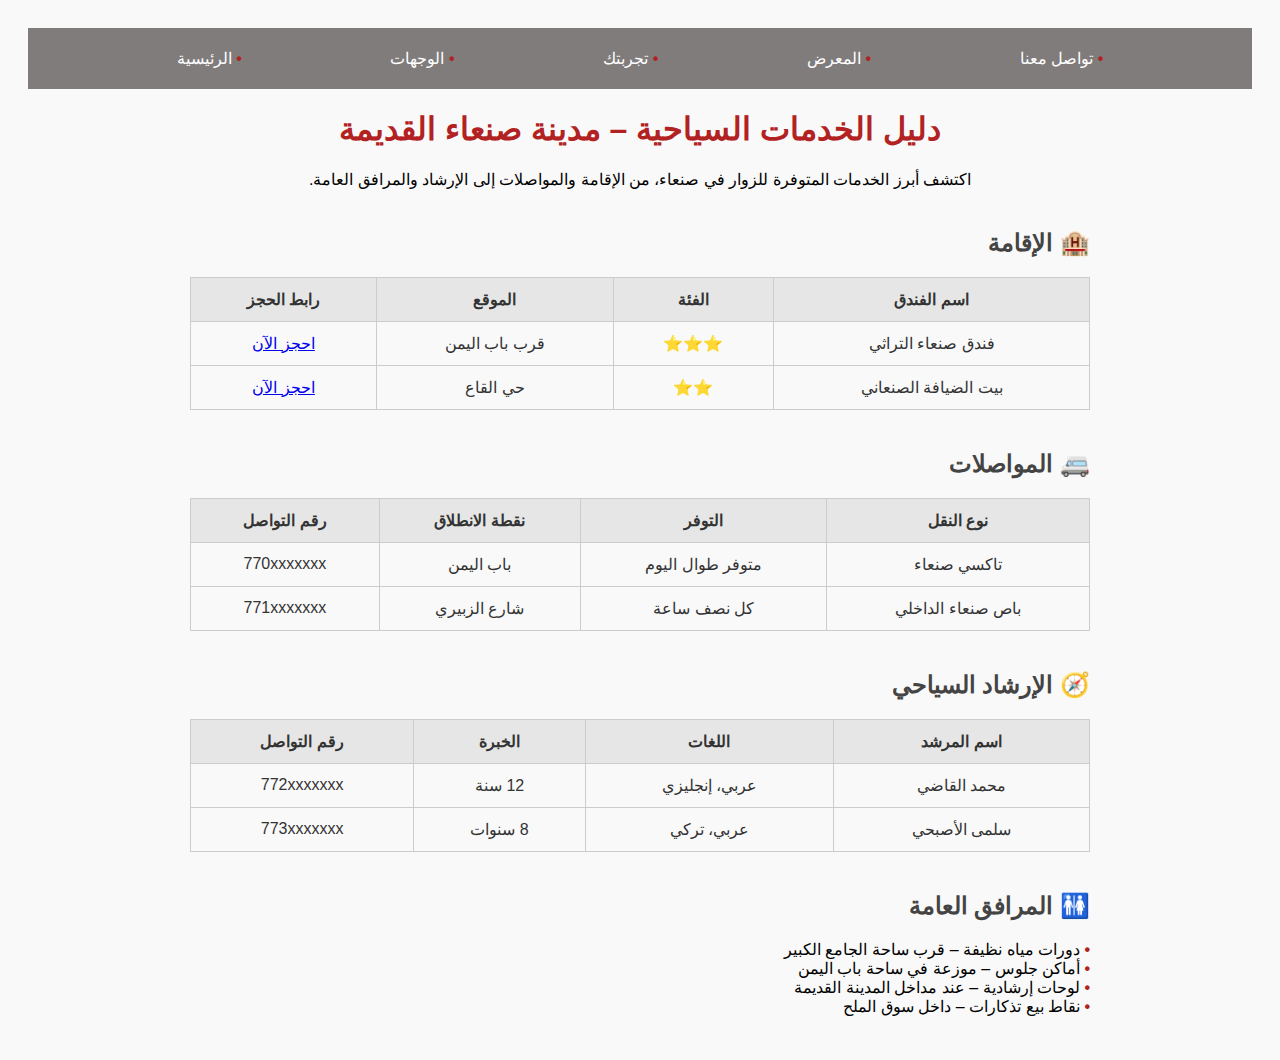
<file: service/services_sana'a/index.html>
<!DOCTYPE html>
<html lang="ar" dir="rtl">
<head>
  <meta charset="UTF-8">
  <title>دليل الخدمات السياحية – صنعاء</title>
  <link rel="stylesheet" href="style.css">
</head>
<body>
   <nav class="nav_main">
       <ul>
           <li><a href="../../index.html">الرئيسية</a></li>
           <li><a href="../../distnation/index.html">الوجهات</a></li>
            <li><a href="../../service/index.html">تجربتك</a></li>
           <li><a href="../../display/display.html">المعرض</a></li>
           <li><a href="#">تواصل معنا</a></li>
       </ul>
   </nav>
  <section class="services-container">
    <h1>دليل الخدمات السياحية – مدينة صنعاء القديمة</h1>
    <p>اكتشف أبرز الخدمات المتوفرة للزوار في صنعاء، من الإقامة والمواصلات إلى الإرشاد والمرافق العامة.</p>

    <!-- 🏨 الإقامة -->
    <h2>🏨 الإقامة</h2>
    <table>
      <tr>
        <th>اسم الفندق</th>
        <th>الفئة</th>
        <th>الموقع</th>
        <th>رابط الحجز</th>
      </tr>
      <tr>
        <td>فندق صنعاء التراثي</td>
        <td>⭐⭐⭐</td>
        <td>قرب باب اليمن</td>
        <td><a href="#">احجز الآن</a></td>
      </tr>
      <tr>
        <td>بيت الضيافة الصنعاني</td>
        <td>⭐⭐</td>
        <td>حي القاع</td>
        <td><a href="#">احجز الآن</a></td>
      </tr>
    </table>

    <!-- 🚐 المواصلات -->
    <h2>🚐 المواصلات</h2>
    <table>
      <tr>
        <th>نوع النقل</th>
        <th>التوفر</th>
        <th>نقطة الانطلاق</th>
        <th>رقم التواصل</th>
      </tr>
      <tr>
        <td>تاكسي صنعاء</td>
        <td>متوفر طوال اليوم</td>
        <td>باب اليمن</td>
        <td>770xxxxxxx</td>
      </tr>
      <tr>
        <td>باص صنعاء الداخلي</td>
        <td>كل نصف ساعة</td>
        <td>شارع الزبيري</td>
        <td>771xxxxxxx</td>
      </tr>
    </table>

    <!-- 🧭 الإرشاد السياحي -->
    <h2>🧭 الإرشاد السياحي</h2>
    <table>
      <tr>
        <th>اسم المرشد</th>
        <th>اللغات</th>
        <th>الخبرة</th>
        <th>رقم التواصل</th>
      </tr>
      <tr>
        <td>محمد القاضي</td>
        <td>عربي، إنجليزي</td>
        <td>12 سنة</td>
        <td>772xxxxxxx</td>
      </tr>
      <tr>
        <td>سلمى الأصبحي</td>
        <td>عربي، تركي</td>
        <td>8 سنوات</td>
        <td>773xxxxxxx</td>
      </tr>
    </table>

    <!-- 🚻 المرافق العامة -->
    <h2>🚻 المرافق العامة</h2>
    <ul>
      <li>دورات مياه نظيفة – قرب ساحة الجامع الكبير</li>
      <li>أماكن جلوس – موزعة في ساحة باب اليمن</li>
      <li>لوحات إرشادية – عند مداخل المدينة القديمة</li>
      <li>نقاط بيع تذكارات – داخل سوق الملح</li>
    </ul>
  </section>

</body>
</html>
</file>
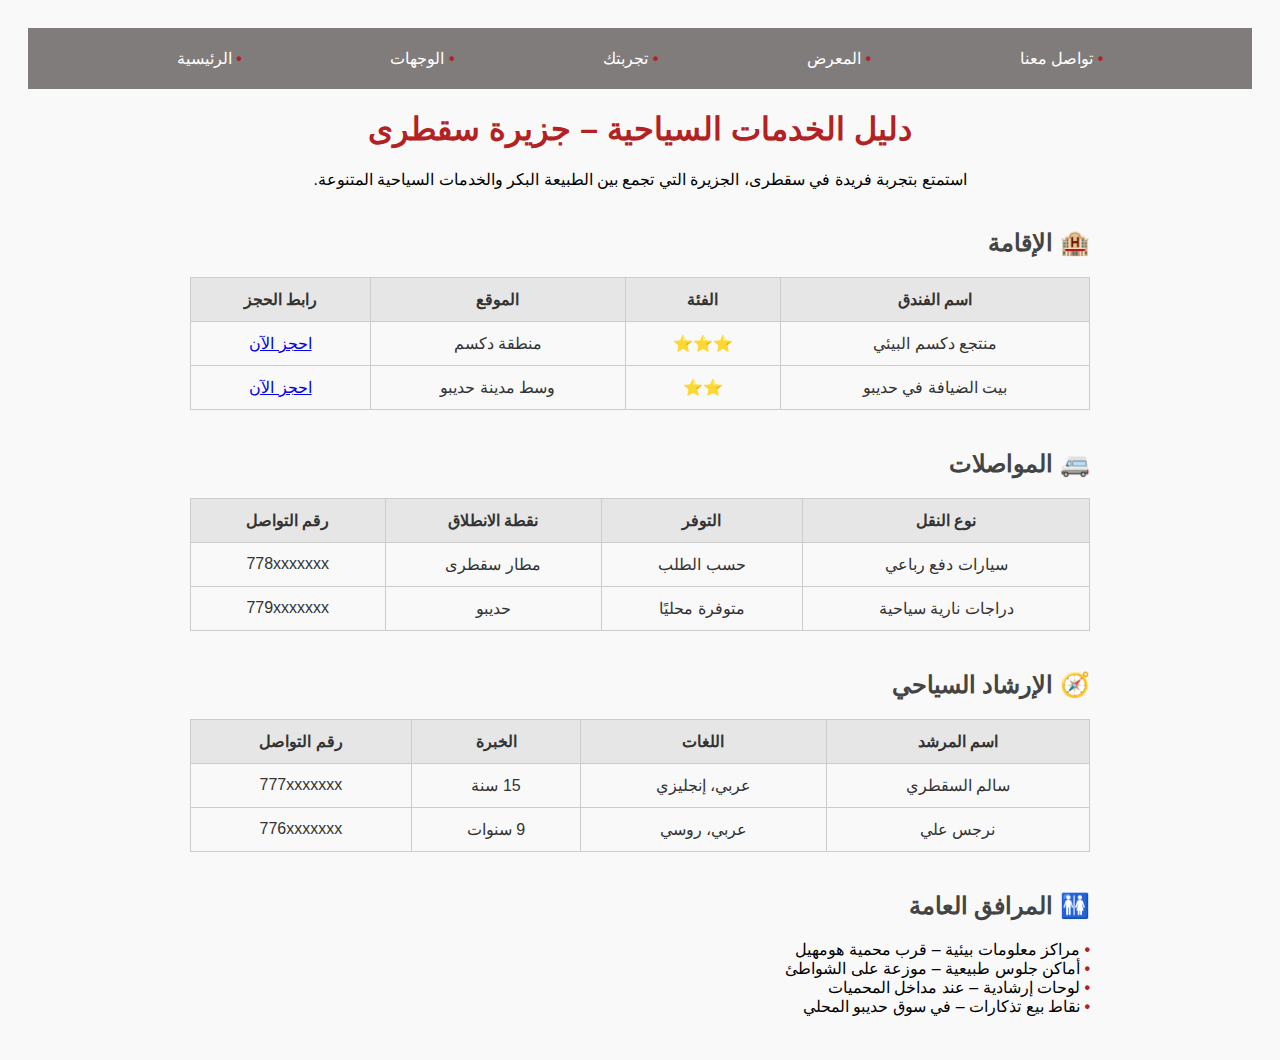
<file: service/services_soqatra/index.html>
<!DOCTYPE html>
<html lang="ar" dir="rtl">
<head>
  <meta charset="UTF-8">
  <title>دليل الخدمات السياحية – سقطرى</title>
  <link rel="stylesheet" href="style.css">
</head>
<body>
 <nav class="nav_main">
       <ul>
 <li><a href="../../index.html">الرئيسية</a></li>
           <li><a href="../../distnation/index.html">الوجهات</a></li>
            <li><a href="../../service/index.html">تجربتك</a></li>
           <li><a href="../../display/display.html">المعرض</a></li>
           <li><a href="#">تواصل معنا</a></li>
       </ul>
   </nav>
  <section class="services-container">
    <h1>دليل الخدمات السياحية – جزيرة سقطرى</h1>
    <p>استمتع بتجربة فريدة في سقطرى، الجزيرة التي تجمع بين الطبيعة البكر والخدمات السياحية المتنوعة.</p>

    <!-- 🏨 الإقامة -->
    <h2>🏨 الإقامة</h2>
    <table>
      <tr>
        <th>اسم الفندق</th>
        <th>الفئة</th>
        <th>الموقع</th>
        <th>رابط الحجز</th>
      </tr>
      <tr>
        <td>منتجع دكسم البيئي</td>
        <td>⭐⭐⭐</td>
        <td>منطقة دكسم</td>
        <td><a href="#">احجز الآن</a></td>
      </tr>
      <tr>
        <td>بيت الضيافة في حديبو</td>
        <td>⭐⭐</td>
        <td>وسط مدينة حديبو</td>
        <td><a href="#">احجز الآن</a></td>
      </tr>
    </table>

    <!-- 🚐 المواصلات -->
    <h2>🚐 المواصلات</h2>
    <table>
      <tr>
        <th>نوع النقل</th>
        <th>التوفر</th>
        <th>نقطة الانطلاق</th>
        <th>رقم التواصل</th>
      </tr>
      <tr>
        <td>سيارات دفع رباعي</td>
        <td>حسب الطلب</td>
        <td>مطار سقطرى</td>
        <td>778xxxxxxx</td>
      </tr>
      <tr>
        <td>دراجات نارية سياحية</td>
        <td>متوفرة محليًا</td>
        <td>حديبو</td>
        <td>779xxxxxxx</td>
      </tr>
    </table>

    <!-- 🧭 الإرشاد السياحي -->
    <h2>🧭 الإرشاد السياحي</h2>
    <table>
      <tr>
        <th>اسم المرشد</th>
        <th>اللغات</th>
        <th>الخبرة</th>
        <th>رقم التواصل</th>
      </tr>
      <tr>
        <td>سالم السقطري</td>
        <td>عربي، إنجليزي</td>
        <td>15 سنة</td>
        <td>777xxxxxxx</td>
      </tr>
      <tr>
        <td>نرجس علي</td>
        <td>عربي، روسي</td>
        <td>9 سنوات</td>
        <td>776xxxxxxx</td>
      </tr>
    </table>

    <!-- 🚻 المرافق العامة -->
    <h2>🚻 المرافق العامة</h2>
    <ul>
      <li>مراكز معلومات بيئية – قرب محمية هومهيل</li>
      <li>أماكن جلوس طبيعية – موزعة على الشواطئ</li>
      <li>لوحات إرشادية – عند مداخل المحميات</li>
      <li>نقاط بيع تذكارات – في سوق حديبو المحلي</li>
    </ul>
  </section>

</body>
</html>
</file>
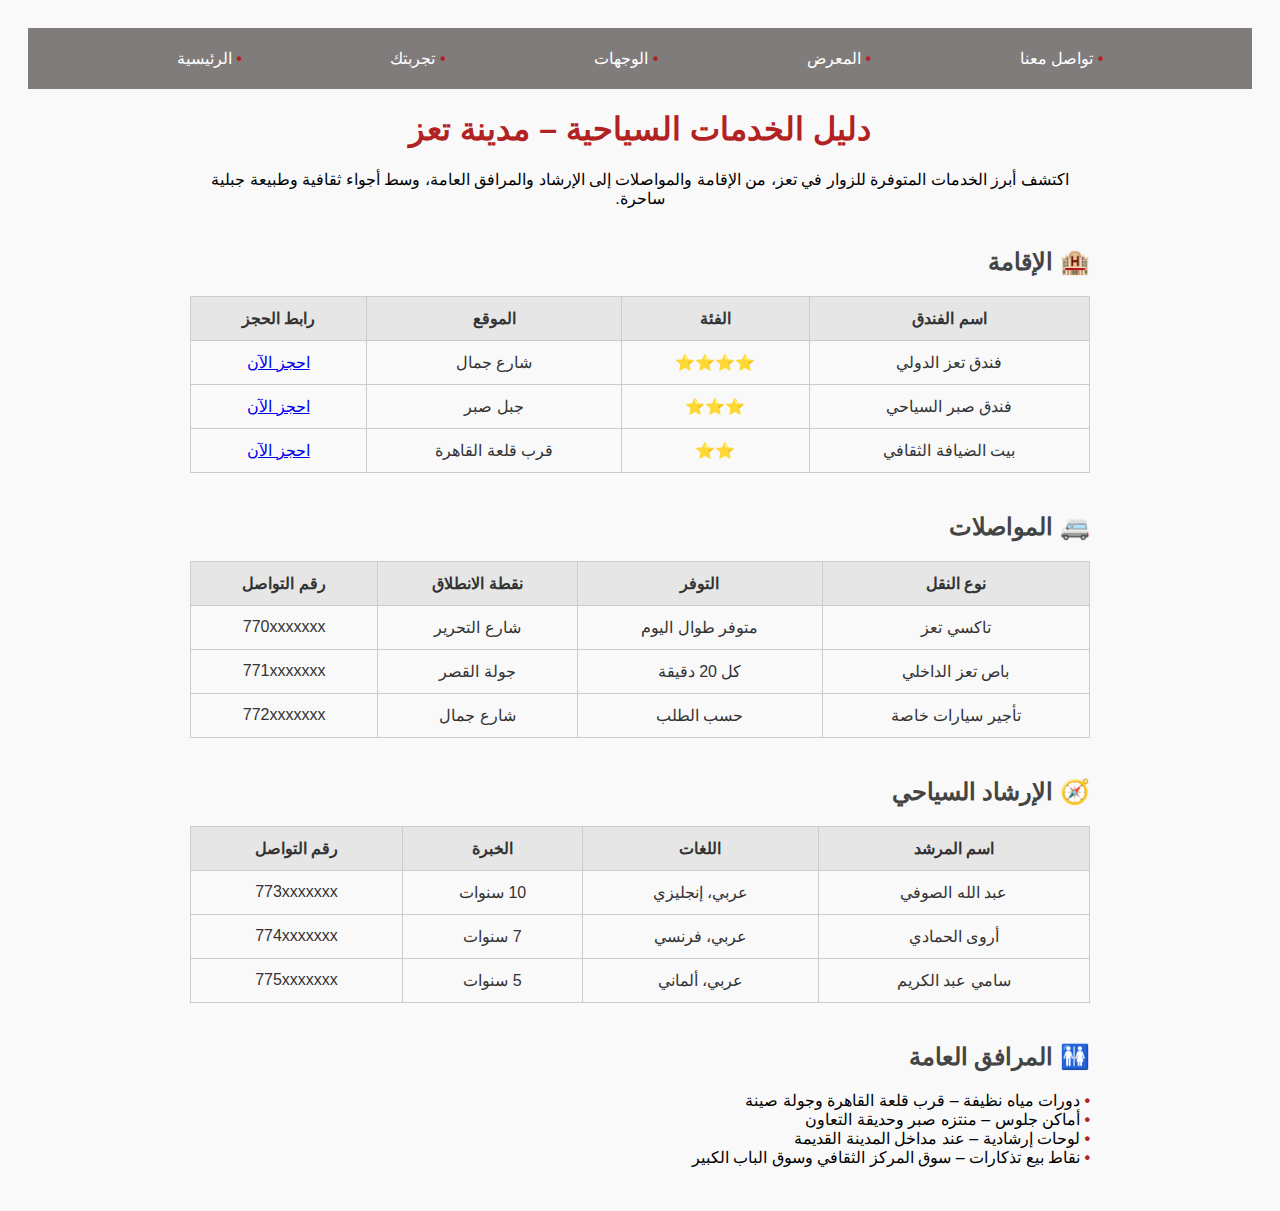
<file: service/services_taiiz/index.html>
<!DOCTYPE html>
<html lang="ar" dir="rtl">
<head>
  <meta charset="UTF-8">
  <title>دليل الخدمات السياحية – تعز</title>
  <link rel="stylesheet" href="style.css">
</head>
<body>
 <nav class="nav_main">
       <ul>
 <li><a href="../../index.html">الرئيسية</a></li>
           <li><a href="../../service/index.html">تجربتك</a></li>
           <li><a href="../../distnation/index.html">الوجهات</a></li>
           <li><a href="../../display/display.html">المعرض</a></li>
           <li><a href="#">تواصل معنا</a></li>
       </ul>
   </nav>

  <section class="services-container">
    <h1>دليل الخدمات السياحية – مدينة تعز</h1>
    <p>اكتشف أبرز الخدمات المتوفرة للزوار في تعز، من الإقامة والمواصلات إلى الإرشاد والمرافق العامة، وسط أجواء ثقافية وطبيعة جبلية ساحرة.</p>

    <!-- 🏨 الإقامة -->
    <h2>🏨 الإقامة</h2>
    <table>
      <tr>
        <th>اسم الفندق</th>
        <th>الفئة</th>
        <th>الموقع</th>
        <th>رابط الحجز</th>
      </tr>
      <tr>
        <td>فندق تعز الدولي</td>
        <td>⭐⭐⭐⭐</td>
        <td>شارع جمال</td>
        <td><a href="#">احجز الآن</a></td>
      </tr>
      <tr>
        <td>فندق صبر السياحي</td>
        <td>⭐⭐⭐</td>
        <td>جبل صبر</td>
        <td><a href="#">احجز الآن</a></td>
      </tr>
      <tr>
        <td>بيت الضيافة الثقافي</td>
        <td>⭐⭐</td>
        <td>قرب قلعة القاهرة</td>
        <td><a href="#">احجز الآن</a></td>
      </tr>
    </table>

    <!-- 🚐 المواصلات -->
    <h2>🚐 المواصلات</h2>
    <table>
      <tr>
        <th>نوع النقل</th>
        <th>التوفر</th>
        <th>نقطة الانطلاق</th>
        <th>رقم التواصل</th>
      </tr>
      <tr>
        <td>تاكسي تعز</td>
        <td>متوفر طوال اليوم</td>
        <td>شارع التحرير</td>
        <td>770xxxxxxx</td>
      </tr>
      <tr>
        <td>باص تعز الداخلي</td>
        <td>كل 20 دقيقة</td>
        <td>جولة القصر</td>
        <td>771xxxxxxx</td>
      </tr>
      <tr>
        <td>تأجير سيارات خاصة</td>
        <td>حسب الطلب</td>
        <td>شارع جمال</td>
        <td>772xxxxxxx</td>
      </tr>
    </table>

    <!-- 🧭 الإرشاد السياحي -->
    <h2>🧭 الإرشاد السياحي</h2>
    <table>
      <tr>
        <th>اسم المرشد</th>
        <th>اللغات</th>
        <th>الخبرة</th>
        <th>رقم التواصل</th>
      </tr>
      <tr>
        <td>عبد الله الصوفي</td>
        <td>عربي، إنجليزي</td>
        <td>10 سنوات</td>
        <td>773xxxxxxx</td>
      </tr>
      <tr>
        <td>أروى الحمادي</td>
        <td>عربي، فرنسي</td>
        <td>7 سنوات</td>
        <td>774xxxxxxx</td>
      </tr>
      <tr>
        <td>سامي عبد الكريم</td>
        <td>عربي، ألماني</td>
        <td>5 سنوات</td>
        <td>775xxxxxxx</td>
      </tr>
    </table>

    <!-- 🚻 المرافق العامة -->
    <h2>🚻 المرافق العامة</h2>
    <ul>
      <li>دورات مياه نظيفة – قرب قلعة القاهرة وجولة صينة</li>
      <li>أماكن جلوس – منتزه صبر وحديقة التعاون</li>
      <li>لوحات إرشادية – عند مداخل المدينة القديمة</li>
      <li>نقاط بيع تذكارات – سوق المركز الثقافي وسوق الباب الكبير</li>
    </ul>
  </section>

</body>
</html>
</file>
<file: contact/style.css>
*{
      max-width: 100%;
  overflow-x: hidden;
}
.contact-form {
  display: flex;
  flex-direction: column;
  gap: 15px;
  max-width: 600px;
  margin: 20px auto;
}

.contact-form label {
  font-weight: bold;
  color: #444;
}

.contact-form input,
.contact-form textarea {
  padding: 10px;
  border: 1px solid #ccc;
  border-radius: 6px;
  font-size: 16px;
}

.contact-form button {
  background-color: #817c7c;
  color: white;
  padding: 10px;
  border: none;
  border-radius: 6px;
  font-size: 16px;
  cursor: pointer;
  transition:  0.3s ;
}

.contact-form button:hover {
  background-color: #5f5b5b;
}
nav ul{
    display: flex;
    justify-content: space-evenly;
    background-color: rgb(105, 105, 105);
    padding: 10px;
     list-style-type: none;

}
nav ul  a{
    text-decoration: none;
    color: #f1b725;
}

nav ul   :hover{
    text-decoration: darksalmon underline;
    color: #f8a135;
}
</file>
<file: distnation/style.css>
/**{*/
/*    padding: 0;*/
/*    margin: 0;*/
/*    box-sizing: border-box;*/

/*}*/

/*body{*/
/*    !*background-color: #e3a85e;*!*/
/*    display: flex;*/
/*    flex-direction: column;*/
/*    height: auto;*/
/*    width: 100%;*/
/*    text-align: center;*/
/*    direction: rtl;*/
/*    gap: 20px;*/
/*      max-width: 100%;*/
/*  overflow-x: hidden;*/

/*}*/
html{
    height: 100%;
    width: 100%;
}
body{
    direction: rtl;
    background-image:url("./img/p1.jpg") ;
    background-size: cover;
    background-position: center;
    background-attachment: fixed;
    color: white;
    margin: 0;
    display: flex;
    flex-direction: column;
    height: 100%;
    width: 100%;
    overflow: hidden;
}
/*.main_title{*/
/*    background-color: #656060;*/
/*   padding: 20px 0;*/
/*    color: #f8a135;*/
/*}*/


nav{
    display: flex;
    border: 2px solid rgba(255, 255, 255, 0.18);
    backdrop-filter: blur(10px);
    box-shadow: 0px 0px 30px rgba(277, 228, 237, 0.37);
    justify-content: space-between;
    align-items: center;

    /*padding: 5px 0;*/
    /*background-color: #817c7c;*/
    /*width: 100%;*/
    /*display: flex;*/
    /*  justify-content:flex-end;*/
}
nav .start ul{
    display: flex;
       /*width: 100%;*/
    padding: 0 12px;
    list-style-type: none;

}
nav ul li{
    padding: 0px 12px;
    align-items: center;
    display: flex
;
}
nav ul li svg{
    height: 24px;
    width: 24px;
    display: flex
;
    fill: currentcolor;
}
li a{
    text-decoration: none;
    color: #ffffff;
}

li a:hover{
 text-decoration: #ecadad underline;
    color: #f6d1a3;

}

nav .search{
    color: #15363e;
    width: 40%;

}
nav .search .input-search {
    border: 1px solid #fff;
    display: flex;
    justify-content: end;
    border-radius: 18px;
    width: 50%;
    padding: 4px 12px;
    outline: none;
    direction: rtl;
    background: rgba(0, 0, 0, 0);
}
nav .search .input-search button{
    background: none;
    outline: none;
    border: none;
    cursor:pointer;
}
nav .search .input-search button svg{
    fill: rgb(255 255 255);
    display: flex;
    width: 20px;
}
nav .search .input-search input{
    background: rgba(0, 0, 0, 0);
    direction: rtl;
    border: none;
    outline: none;
    width: 100%;
    color: white;
}
nav .search input::placeholder{
    color: #b8b5b5;
}
/*.search input{*/
/*    width: 40%;*/
/*    height: 30px;*/
/*}*/

.container{
    padding: 12px;
    height: 100%;
    width: 100%;
    overflow: auto;
    box-sizing: border-box;
}
.container .title-m ,.container .title-f{
    width: 25%;
    padding: 6px 18px;
    margin: 0 -12px;
    border: 2px solid rgba(255, 255, 255, 0.18);
    border-right: none;
    border-top-left-radius: 18px;
    border-bottom-left-radius: 18px;
}
.container .title-f{
    margin:40px 0 -7px ;
}
.map{
    width: 100%;
    height: 100vh;
}

.map img{
    width: 100%;
    height: 100%;

;
}
.cards,.foods {
    display: flex;
    flex-wrap: wrap;
    gap: 33px;
    padding-top: 30px;
}
.cards .card , .food-card{
    padding: 10px;
    border: 2px solid rgba(255, 255, 255, 0.18);
    backdrop-filter: blur(10px);
    box-shadow: 0 0 30px rgba(277, 228, 237, 0.37);
    position: relative;
    border-top-right-radius: 0;
}
.title-card{
    position: absolute;
    padding: 3px 21px;
    top: -25px;
    right: -1px;
    border: 2px solid rgba(180, 255, 210, 0.18);
    backdrop-filter: blur(6px);
    border-top-right-radius: 10px;
    border-bottom: none;
}




.card a img{

    height: 10em;
    width: 20em;
    border-radius: 14px;


}
p{
        width: 20em;
}




.foods img {

    height: 10em;
    width: 20em;
    border-radius: 14px;
}



.food-card{


    /*   padding: 10px;*/
    /*border: 2px solid rgba(255, 255, 255, 0.18);*/
    /*backdrop-filter: blur(10px);*/
    /*box-shadow: 0 0 30px rgba(277, 228, 237, 0.37);*/

    /*position: relative;*/
    /*border-top-right-radius: 0;*/


}
footer{
        display: flex;
    justify-content: center;
    border: 2px solid rgba(255, 255, 255, 0.18);
    backdrop-filter: blur(10px);
    box-shadow: 0px 0px 30px rgba(277, 228, 237, 0.37);
    padding: 12px;
}
</file>
<file: service/style.css>
*{
    margin: 0;
    padding:0;
    box-sizing: border-box;
}
body{
    background-color: #6c6969;
    color: #0b0806;
    display: flex;
    flex-direction: column;
    text-align: center;
       background-image:url('p1.jpg');
    background-size: cover;
    background-position: center;

  max-width: 100%;
  overflow: hidden;

}
h1{
    background-color: rgba(55, 46, 22, 0.76);
    padding: 20px;
    color: #f6bf79;
        width: 100%;

}
nav ul{
    display: flex;
    justify-content: space-evenly;
    background-color: rgb(67, 65, 65);
    padding: 10px;
     list-style-type: none;

}
nav ul  a{
    text-decoration: none;
    color: #e3811f;
}

nav ul   :hover{
    text-decoration: darksalmon underline;
    color: #f8a135;
}

.input-content{


      display: flex;
     margin: 50px;
    justify-content: center;
    height: 100vh;
    width: 100%;

}

.main_input{
    margin: 20px 0;
    padding: 20px 0;
   background-color: rgba(185, 211, 234, 0.47);
   /* filter: blur(px);*/
       width: 30%;
        height: 50%;



}
#experience,#name,#city,#rating{
    max-width: 99%;
    background-color: rgba(255, 255, 255, 0.6);
    border: none;
}
</file>
<file: service/services_aden/style.css>
body {
  font-family: Arial, sans-serif;
  background-color: #f9f9f9;
  padding: 20px;
}


nav{
    padding: 5px 0;
    background-color: #817c7c;
    width: 100%;
    display: flex;
      justify-content:flex-end;
}
nav ul{
    display: flex;
    flex-direction: row-reverse;
       width: 100%;

      justify-content:space-evenly;
    list-style-type: none;

}
li a{
    text-decoration: none;
    color: #ffffff;
}

li a:hover{
 text-decoration: #ecadad underline;
    color: #f6d1a3;

}


.services-container {
  max-width: 900px;
  margin: auto;
  direction: rtl;
}

h1 {
  color: #b22222;
  text-align: center;
}

p {
  text-align: center;
  margin-bottom: 30px;
}

h2 {
  color: #444;
  margin-top: 40px;
}

table {
  width: 100%;
  border-collapse: collapse;
  margin-bottom: 30px;
}

th, td {
  border: 1px solid #ccc;
  padding: 12px;
  text-align: center;
  vertical-align: middle;
  font-size: 16px;
  color: #333;
}

th {
  background-color: #e6e6e6;
  font-weight: bold;
}

tr:nth-child(even) td {
  background-color: #f9f9f9;
}

tr:hover td {
  background-color: #fff3cd;
}

ul {
  list-style: none;
  padding: 0;
}

ul li::before {
  content: "• ";
  color: #b22222;
  font-weight: bold;
}
</file>
<file: service/services_eeb/style.css>
body {
  font-family: Arial, sans-serif;
  background-color: #f9f9f9;
  padding: 20px;
}


nav{
    padding: 5px 0;
    background-color: #817c7c;
    width: 100%;
    display: flex;
      justify-content:flex-end;
}
nav ul{
    display: flex;
    flex-direction: row-reverse;
       width: 100%;

      justify-content:space-evenly;
    list-style-type: none;

}
li a{
    text-decoration: none;
    color: #ffffff;
}

li a:hover{
 text-decoration: #ecadad underline;
    color: #f6d1a3;

}


.services-container {
  max-width: 900px;
  margin: auto;
  direction: rtl;
}

h1 {
  color: #b22222;
  text-align: center;
}

p {
  text-align: center;
  margin-bottom: 30px;
}

h2 {
  color: #444;
  margin-top: 40px;
}

table {
  width: 100%;
  border-collapse: collapse;
  margin-bottom: 30px;
}

th, td {
  border: 1px solid #ccc;
  padding: 12px;
  text-align: center;
  vertical-align: middle;
  font-size: 16px;
  color: #333;
}

th {
  background-color: #e6e6e6;
  font-weight: bold;
}

tr:nth-child(even) td {
  background-color: #f9f9f9;
}

tr:hover td {
  background-color: #fff3cd;
}

ul {
  list-style: none;
  padding: 0;
}

ul li::before {
  content: "• ";
  color: #b22222;
  font-weight: bold;
}
</file>
<file: service/services_hadramot/style.css>
body {
  font-family: Arial, sans-serif;
  background-color: #f9f9f9;
  padding: 20px;
}


nav{
    padding: 5px 0;
    background-color: #817c7c;
    width: 100%;
    display: flex;
      justify-content:flex-end;
}
nav ul{
    display: flex;
    flex-direction: row-reverse;
       width: 100%;

      justify-content:space-evenly;
    list-style-type: none;

}
li a{
    text-decoration: none;
    color: #ffffff;
}

li a:hover{
 text-decoration: #ecadad underline;
    color: #f6d1a3;

}


.services-container {
  max-width: 900px;
  margin: auto;
  direction: rtl;
}

h1 {
  color: #b22222;
  text-align: center;
}

p {
  text-align: center;
  margin-bottom: 30px;
}

h2 {
  color: #444;
  margin-top: 40px;
}

table {
  width: 100%;
  border-collapse: collapse;
  margin-bottom: 30px;
}

th, td {
  border: 1px solid #ccc;
  padding: 12px;
  text-align: center;
  vertical-align: middle;
  font-size: 16px;
  color: #333;
}

th {
  background-color: #e6e6e6;
  font-weight: bold;
}

tr:nth-child(even) td {
  background-color: #f9f9f9;
}

tr:hover td {
  background-color: #fff3cd;
}

ul {
  list-style: none;
  padding: 0;
}

ul li::before {
  content: "• ";
  color: #b22222;
  font-weight: bold;
}
</file>
<file: service/services_marb/style.css>
body {
  font-family: Arial, sans-serif;
  background-color: #f9f9f9;
  padding: 20px;
}


nav{
    padding: 5px 0;
    background-color: #817c7c;
    width: 100%;
    display: flex;
      justify-content:flex-end;
}
nav ul{
    display: flex;
    flex-direction: row-reverse;
       width: 100%;

      justify-content:space-evenly;
    list-style-type: none;

}
li a{
    text-decoration: none;
    color: #ffffff;
}

li a:hover{
 text-decoration: #ecadad underline;
    color: #f6d1a3;

}


.services-container {
  max-width: 900px;
  margin: auto;
  direction: rtl;
}

h1 {
  color: #b22222;
  text-align: center;
}

p {
  text-align: center;
  margin-bottom: 30px;
}

h2 {
  color: #444;
  margin-top: 40px;
}

table {
  width: 100%;
  border-collapse: collapse;
  margin-bottom: 30px;
}

th, td {
  border: 1px solid #ccc;
  padding: 12px;
  text-align: center;
  vertical-align: middle;
  font-size: 16px;
  color: #333;
}

th {
  background-color: #e6e6e6;
  font-weight: bold;
}

tr:nth-child(even) td {
  background-color: #f9f9f9;
}

tr:hover td {
  background-color: #fff3cd;
}

ul {
  list-style: none;
  padding: 0;
}

ul li::before {
  content: "• ";
  color: #b22222;
  font-weight: bold;
}
</file>
<file: service/services_sana'a/style.css>
body {
  font-family: Arial, sans-serif;
  background-color: #f9f9f9;
  padding: 20px;
}


nav{
    padding: 5px 0;
    background-color: #817c7c;
    width: 100%;
    display: flex;
      justify-content:flex-end;
}
nav ul{
    display: flex;
    flex-direction: row-reverse;
       width: 100%;

      justify-content:space-evenly;
    list-style-type: none;

}
li a{
    text-decoration: none;
    color: #ffffff;
}

li a:hover{
 text-decoration: #ecadad underline;
    color: #f6d1a3;

}


.services-container {
  max-width: 900px;
  margin: auto;
  direction: rtl;
}

h1 {
  color: #b22222;
  text-align: center;
}

p {
  text-align: center;
  margin-bottom: 30px;
}

h2 {
  color: #444;
  margin-top: 40px;
}

table {
  width: 100%;
  border-collapse: collapse;
  margin-bottom: 30px;
}

th, td {
  border: 1px solid #ccc;
  padding: 12px;
  text-align: center;
  vertical-align: middle;
  font-size: 16px;
  color: #333;
}

th {
  background-color: #e6e6e6;
  font-weight: bold;
}

tr:nth-child(even) td {
  background-color: #f9f9f9;
}

tr:hover td {
  background-color: #fff3cd;
}

ul {
  list-style: none;
  padding: 0;
}

ul li::before {
  content: "• ";
  color: #b22222;
  font-weight: bold;
}
</file>
<file: service/services_soqatra/style.css>
body {
  font-family: Arial, sans-serif;
  background-color: #f9f9f9;
  padding: 20px;
}


nav{
    padding: 5px 0;
    background-color: #817c7c;
    width: 100%;
    display: flex;
      justify-content:flex-end;
}
nav ul{
    display: flex;
    flex-direction: row-reverse;
       width: 100%;

      justify-content:space-evenly;
    list-style-type: none;

}
li a{
    text-decoration: none;
    color: #ffffff;
}

li a:hover{
 text-decoration: #ecadad underline;
    color: #f6d1a3;

}


.services-container {
  max-width: 900px;
  margin: auto;
  direction: rtl;
}

h1 {
  color: #b22222;
  text-align: center;
}

p {
  text-align: center;
  margin-bottom: 30px;
}

h2 {
  color: #444;
  margin-top: 40px;
}

table {
  width: 100%;
  border-collapse: collapse;
  margin-bottom: 30px;
}

th, td {
  border: 1px solid #ccc;
  padding: 12px;
  text-align: center;
  vertical-align: middle;
  font-size: 16px;
  color: #333;
}

th {
  background-color: #e6e6e6;
  font-weight: bold;
}

tr:nth-child(even) td {
  background-color: #f9f9f9;
}

tr:hover td {
  background-color: #fff3cd;
}

ul {
  list-style: none;
  padding: 0;
}

ul li::before {
  content: "• ";
  color: #b22222;
  font-weight: bold;
}
</file>
<file: service/services_taiiz/style.css>
body {
  font-family: Arial, sans-serif;
  background-color: #f9f9f9;
  padding: 20px;
}


nav{
    padding: 5px 0;
    background-color: #817c7c;
    width: 100%;
    display: flex;
      justify-content:flex-end;
}
nav ul{
    display: flex;
    flex-direction: row-reverse;
       width: 100%;

      justify-content:space-evenly;
    list-style-type: none;

}
li a{
    text-decoration: none;
    color: #ffffff;
}

li a:hover{
 text-decoration: #ecadad underline;
    color: #f6d1a3;

}


.services-container {
  max-width: 900px;
  margin: auto;
  direction: rtl;
}

h1 {
  color: #b22222;
  text-align: center;
}

p {
  text-align: center;
  margin-bottom: 30px;
}

h2 {
  color: #444;
  margin-top: 40px;
}

table {
  width: 100%;
  border-collapse: collapse;
  margin-bottom: 30px;
}

th, td {
  border: 1px solid #ccc;
  padding: 12px;
  text-align: center;
  vertical-align: middle;
  font-size: 16px;
  color: #333;
}

th {
  background-color: #e6e6e6;
  font-weight: bold;
}

tr:nth-child(even) td {
  background-color: #f9f9f9;
}

tr:hover td {
  background-color: #fff3cd;
}

ul {
  list-style: none;
  padding: 0;
}

ul li::before {
  content: "• ";
  color: #b22222;
  font-weight: bold;
}
</file>
